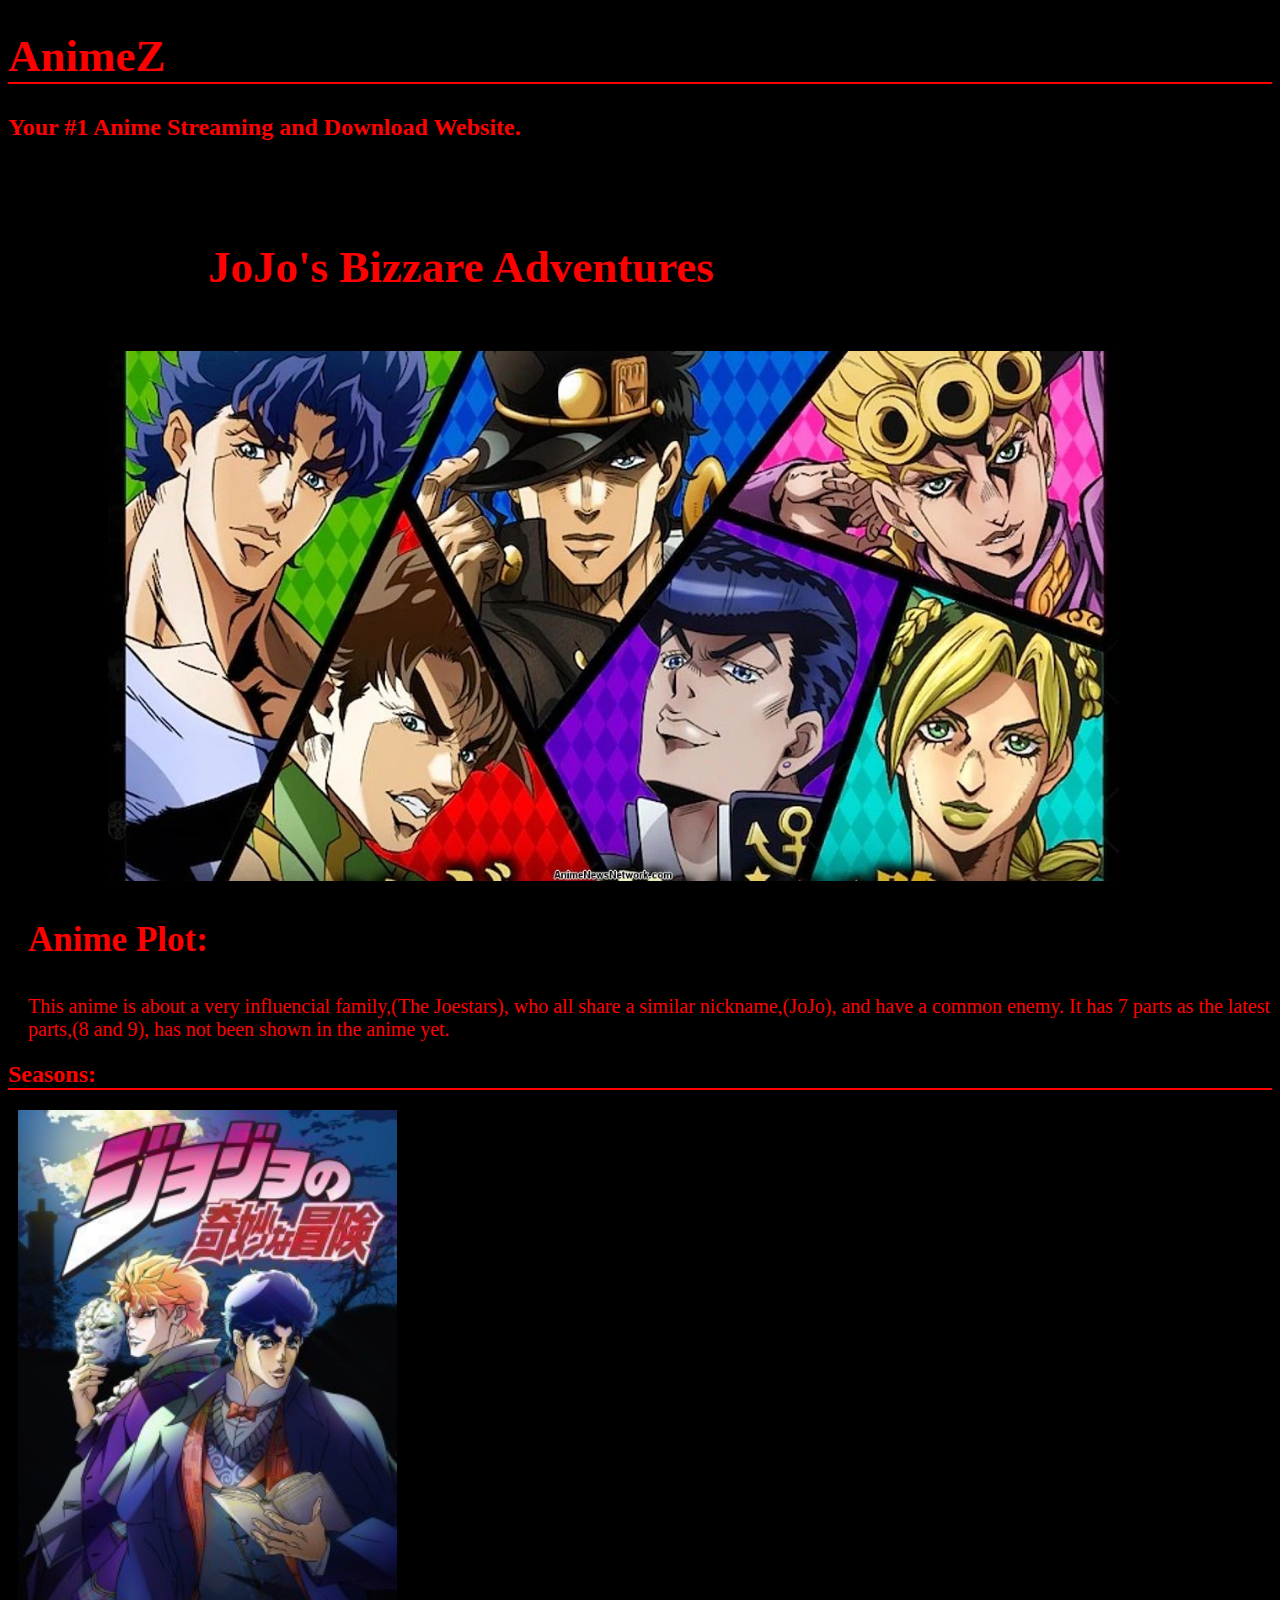
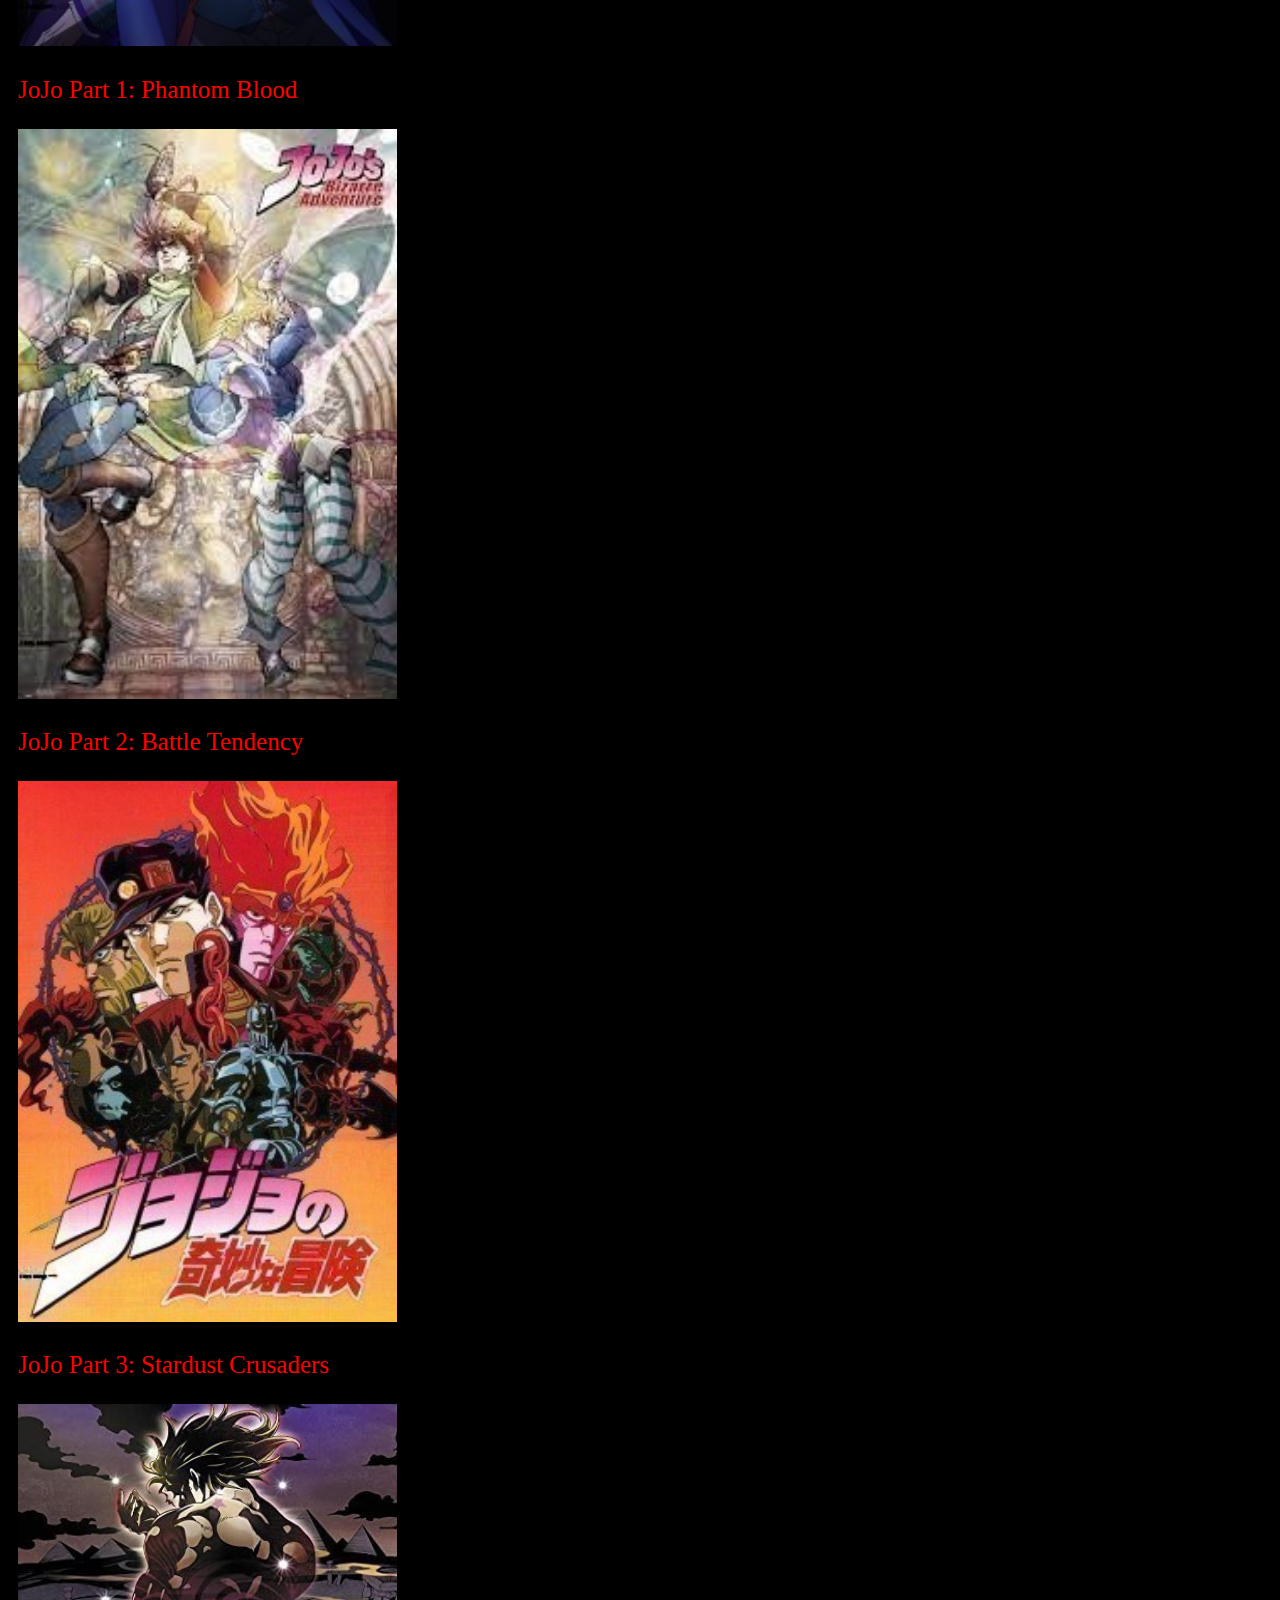
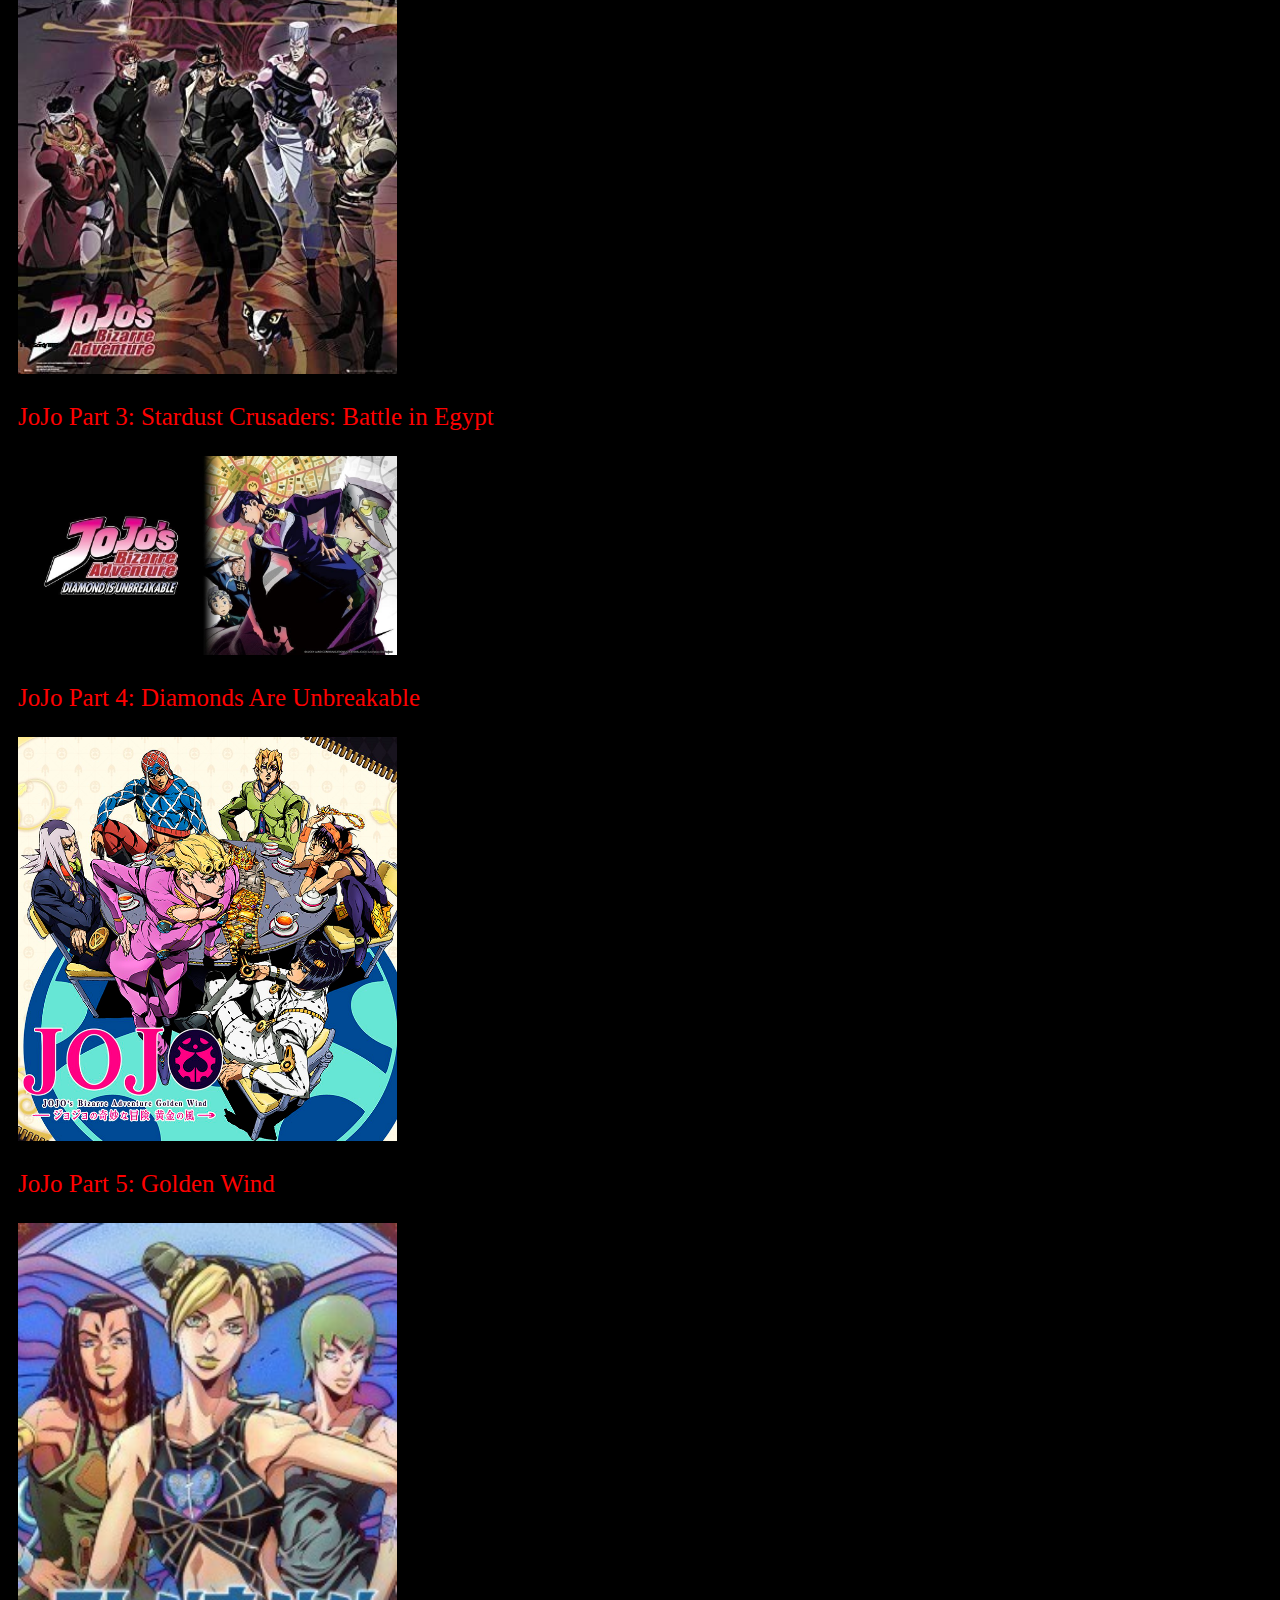
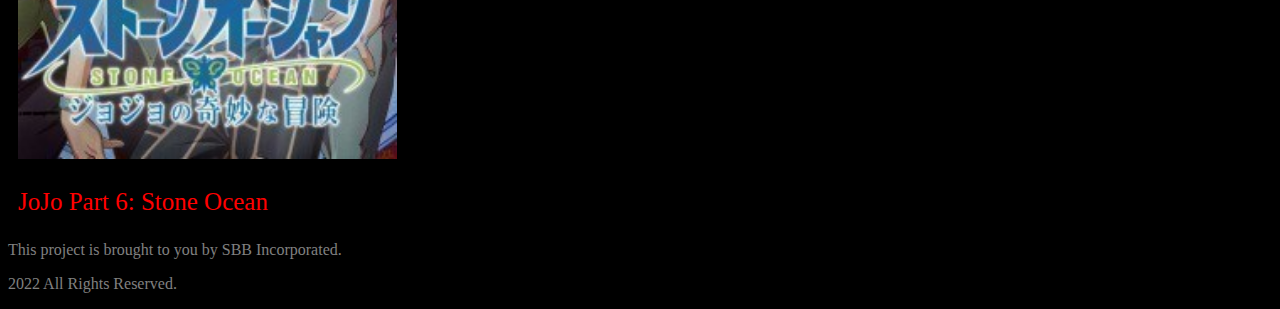
<file: jojo.html>
<!DOCTYPE html>
<html lang="en">
<head>
	<title>AnimeZ JoJo's Bizzare Adventures</title>
	<meta charset="utf-8">
	<meta name="viewport" content="device-width ,initial-scale=1.0">
	<link rel="stylesheet" href="jojo.css">
</head>
<body>
   <h1 class="divider">AnimeZ</h1>
   <h2>Your #1 Anime Streaming and Download Website.</h2>
   <h2 class="jojo">JoJo's Bizzare Adventures</h2>
   <img src="jojo family.jpeg" alt="JoJo's Bizzare Adventures" width="80%" class="jojo-pic">
   <h3>Anime Plot:</h3>
   <p class="plot">This anime is about a very influencial family,(The Joestars), who all share a similar nickname,(JoJo), and have a common enemy. It has 7 parts as the latest parts,(8 and 9), has not been shown in the anime yet.</p>
   <h2 class="divider">Seasons:</h2>
   <a href="part 1.html" style="color: red; font-size: 20px;"><img src="Part 1.jpg" alt="JoJo Part 1" width="30%" class="part-1"></a>
   <p class="part-1">JoJo Part 1: Phantom Blood</p>
   <a href="part 2.html"><img src="part 2.jpg" alt="JoJo Part 2" class="part-1" width="30%"></a>
   <p class="part-1">JoJo Part 2: Battle Tendency</p>
   <a href="part 3.html"><img src="part 3.jpg" alt="JoJo Part 3" width="30%" class="part-1"></a>
   <p class="part-1">JoJo Part 3: Stardust Crusaders</p>
   <a href="battle in egypt.html"><img src="battle in egypt.jpg" alt="JoJo Part 3: Battle in Egypt" width="30%" class="part-1"></a>
   <p class="part-1">JoJo Part 3: Stardust Crusaders: Battle in Egypt</p>
   <a href="part 4.html"><img src="part 4.jpg" alt="JoJo Part 4" width="30%" class="part-1"></a>
   <p class="part-1">JoJo Part 4: Diamonds Are Unbreakable</p>
   <a href="part 5.html"><img src="part 5.jpeg" alt="JoJo Part 5" width="30%" class="part-1"></a>
   <p class="part-1">JoJo Part 5: Golden Wind</p>
   <a href="part 6.html"><img src="part 6.jpg" alt="JoJo Part 6" width="30%" class="part-1"></a>
   <p class="part-1">JoJo Part 6: Stone Ocean</p>
</body>
<footer>	
	<p style="color: grey;">
		This project is brought to you by SBB Incorporated.
	</p>
	<p style="color: grey">
		2022 All Rights Reserved.
	</p>
</footer>
</html>
</file>
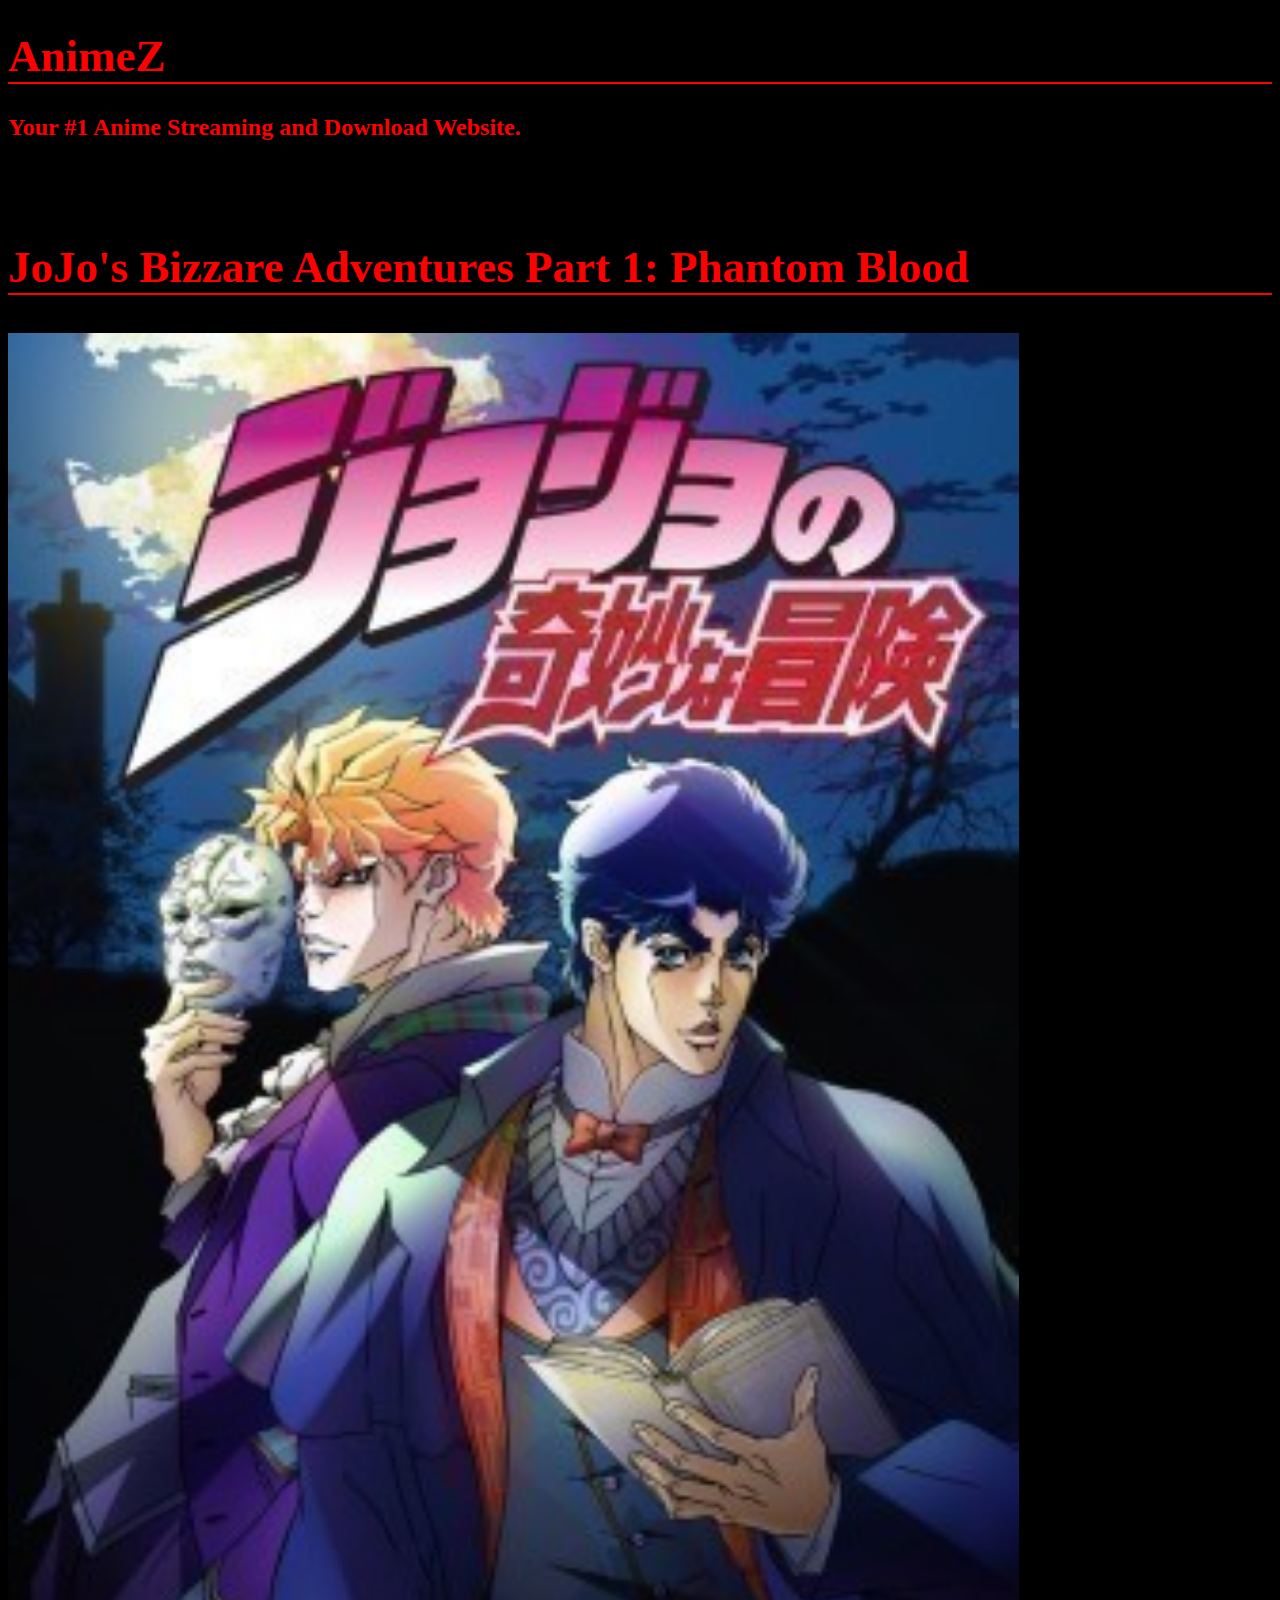
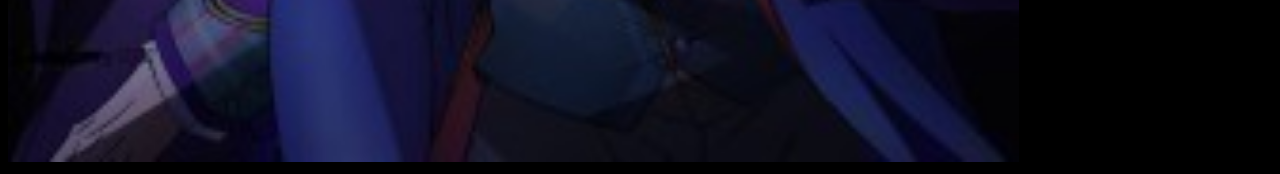
<file: part 1.html>
<!DOCTYPE html>
<html lang="en">
<head>
	<title>AnimeZ JoJo's Bizzare Adventures</title>
	<meta charset="utf-8">
	<meta name="viewport" content="device-width ,initial-scale=1.0">
	<link rel="stylesheet" href="part 1.css">
</head>
<body>
   <h1 class="divider">AnimeZ</h1>
   <h2>Your #1 Anime Streaming and Download Website.</h2>
   <h2 class="jojo divider">JoJo's Bizzare Adventures Part 1: Phantom Blood</h2>
   <img src="Part 1.jpg" width="80%" alt="JoJo Part 1">
</body>
</file>
<file: jojo.css>
html {background-color: black;
color: red;}
.divider {border-bottom: 2px red solid;}
h1 {font-size: 45px;}
.jojo-pic {margin-left: 100px;
margin-top: 20px;
margin-right: auto;}
.jojo {margin-left: 200px;
margin-top: 100px;
font-size: 45px;}
h3 {font-size: 35px;
margin-left: 20px;}
.plot {font-size: 20px;
margin-left: 20px;}
.part-1 {margin-left: 10px;
font-size: 25px;}
</file>
<file: part 1.css>
html {background-color: black;
color: red;}
.divider {border-bottom: 2px red solid;}
h1 {font-size: 45px;}
.jojo-pic {margin-left: 100px;
margin-top: 20px;
margin-right: auto;}
.jojo {margin-top: 100px;
font-size: 45px;}
</file>
